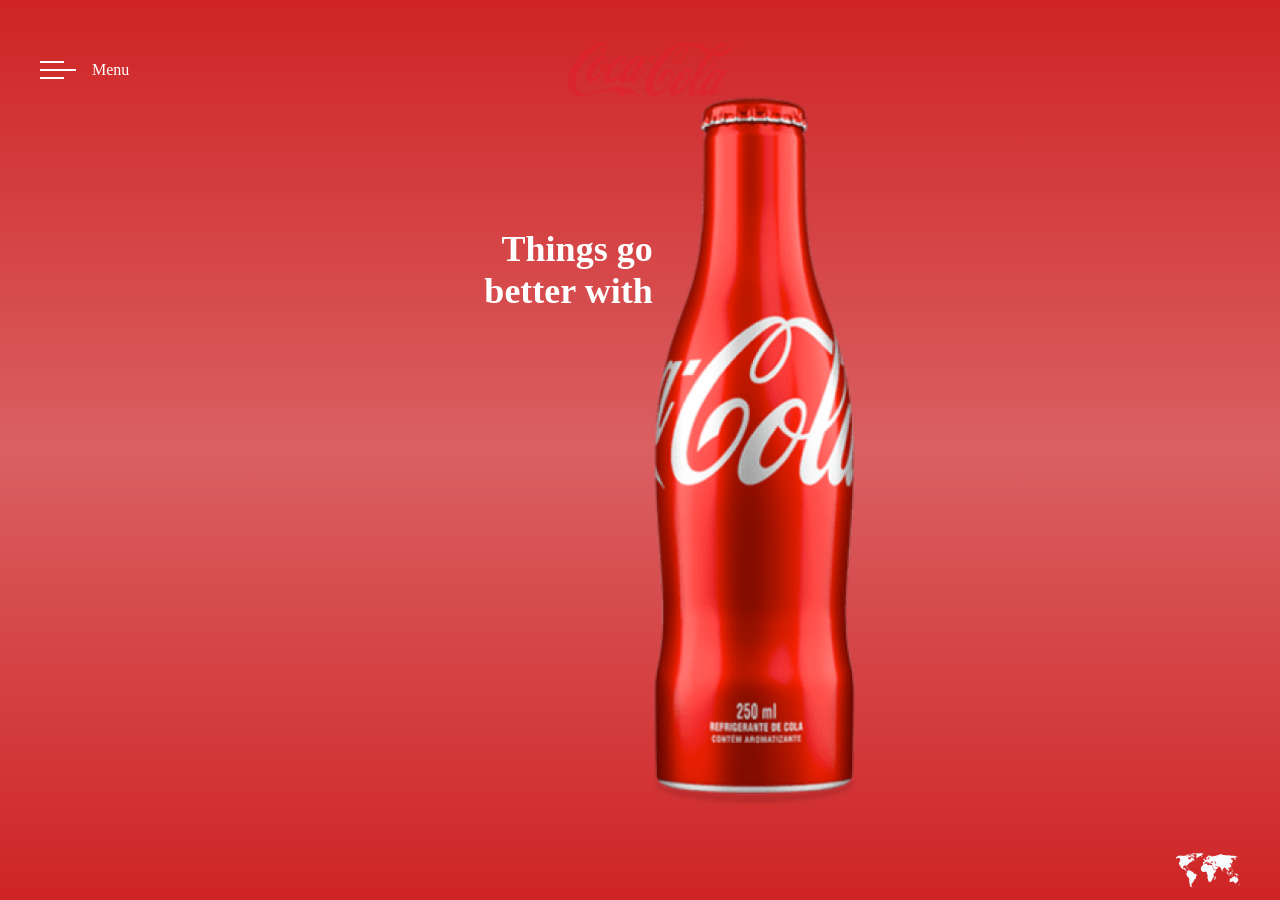
<file: index.html>
<!DOCTYPE html>
<html lang="pt-br">
<head>
    <meta charset="UTF-8">
    <meta name="viewport" content="width=device-width, initial-scale=1.0">
    <link rel="stylesheet" href="style.css">
    <title>Coca-Cola</title>
</head>
<body>
    <input type="checkbox" id="bt_menu" style="display: none;">
    <header class="header">
        <label for="bt_menu" class="menu-click-area">
            <img src= "./img/menu-burger.png" alt="Menu" class="menu">
            <span class="menu-text">Menu</span>
        </label>

        <nav class="sub-menu">
            <a href="jesus.html">Guaraná Jesus</a>
        </nav>

    <main class="main">
        <p class="frase">Things go better with</p>
        <img class="garrafa" src="./img/garrafa-coca-cola.png" alt="Garrafa de Coca-Cola">
    </main>


    <footer class="footer">
        <img src="./img/map-image.png" alt="Mapa class=map-image">
    </footer>

    
</body>
</html>
</file>
<file: style.css>
*{
    padding: 0;
    margin: 0;
    box-sizing: border-box;
}

body{
    height: 100vh;
    background: #CF2425;
    background: linear-gradient(0deg,#CF2425 0%,
    #DA6062 50%,
    #CF2425 100%);
    display: flex;
    flex-direction: column;
    padding: 40px;

}

.header{
    
    height: 60px;
    display: flex;
    align-items: center;
    gap: 16px;

}

.menu-click-area {
    display: flex;
    align-items: center;
    gap: 16px;
    cursor: pointer;
}

.menu-text{
    color: white;
    font-weight: 500;
    font-size: 16px;
    font-family: 'montserrat';
        
}

.sub-menu {
    position: absolute;
    top: 90px;
    left: 40px;
    background-color: rgba(0, 0, 0, 0.9);
    padding: 12px 20px;
    border-radius: 6px;
    opacity: 0;
    visibility: hidden;
    transform: translateY(-10px);
    transition: all 0.3s ease;
    z-index: 100;
    box-shadow: 0 4px 12px rgba(0,0,0,0.3);
}

.sub-menu a {
    color: white;
    text-decoration: none;
    font-family: 'montserrat';
    font-weight: 500;
    font-size: 15px;
    white-space: nowrap;
}

.sub-menu a:hover {
    color: #DA6062; 

}

#bt_menu:checked ~ .header .sub-menu {
    opacity: 1;
    visibility: visible;
    transform: translateY(0);
}

.main{
    
    background-image: url(./img/coca-cola-background.png);
    background-repeat: no-repeat;
    background-position: center;
    display: flex;
    align-items: center;
    justify-content: center;
    flex-grow: 1;
    background-size: contain;
    position: relative;
    
}

.garrafa{    
    position: absolute;
    height: 85vh;
    left: 50%;
    top: 35%;

}

.frase{
    position: relative;
    color: white;
    font-family: 'montserrat';
    font-weight: 700;
    font-size: 36px;
    width: 200px;
    transform: translateX(-100px);
    top: 200px;
    text-align: right;
    

}

.footer{
    display: flex;
    justify-content: flex-end;
    align-items: center;
    height: 60px;
    margin-top: 1600px;

    
}

@media (max-width: 768px){
    .body{
        padding: 24px;
    }

    .sub-menu{
        left: 36px;
        top: 85px;
    }

    .garrafa{
        height: 55vh;
        bottom: 50px;
        top: 100px;
        justify-content: center;
        position: absolute;
        transform: translateX(-40px);
        
    }
    .main{
        align-items: flex-start;
    }
    
    .frase{
        margin-bottom: 35px;
        transform: translateX(100px);
        font-size: 24px;
        width: 160px;
        transform: translateY(-140px);
        position: absolute;
        
    }
    
    
}
</file>
